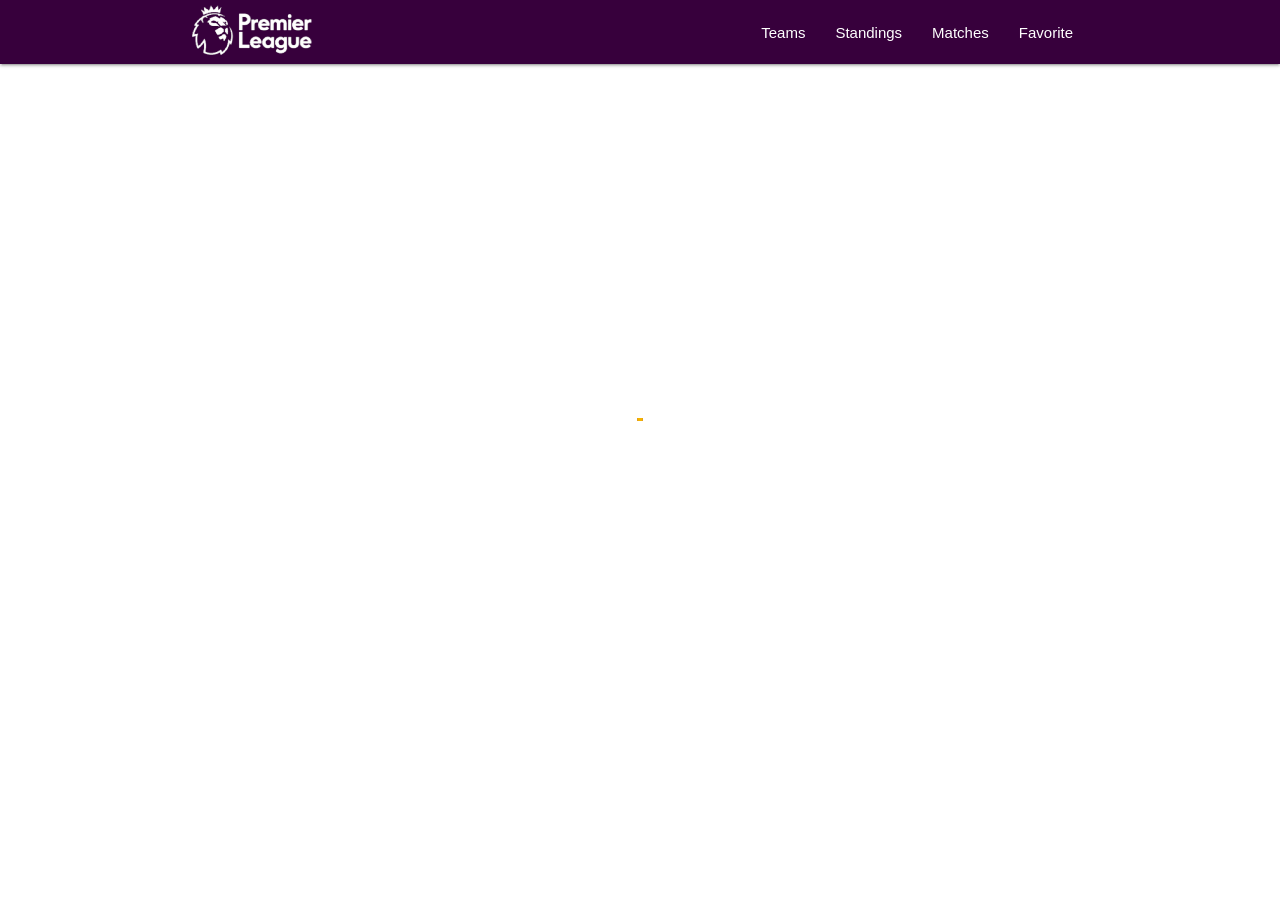
<file: index.html>
<!DOCTYPE html>
<html lang="en">
<head>
    <meta charset="UTF-8">
    <title>Premier League Info</title>
    <meta name="viewport" content="width=device-width, initial-scale=1.0">
    <meta name="description" content="Premier League Info">
    <meta name="theme-color" content="#37003c"/>
    <link rel="stylesheet" href="./css/materialize.min.css">
    <link rel="stylesheet" href="./css/style.css">
    <link rel="apple-touch-icon" sizes="57x57" href="./img/apple-icon-57x57.png">
    <link rel="apple-touch-icon" sizes="60x60" href="./img/apple-icon-60x60.png">
    <link rel="apple-touch-icon" sizes="72x72" href="./img/apple-icon-72x72.png">
    <link rel="apple-touch-icon" sizes="76x76" href="./img/apple-icon-76x76.png">
    <link rel="apple-touch-icon" sizes="114x114" href="./img/apple-icon-114x114.png">
    <link rel="apple-touch-icon" sizes="120x120" href="./img/apple-icon-120x120.png">
    <link rel="apple-touch-icon" sizes="144x144" href="./img/apple-icon-144x144.png">
    <link rel="apple-touch-icon" sizes="152x152" href="./img/apple-icon-152x152.png">
    <link rel="apple-touch-icon" sizes="180x180" href="./img/apple-icon-180x180.png">
    <link rel="icon" type="image/png" sizes="192x192"  href="./img/android-icon-192x192.png">
    <link rel="icon" type="image/png" sizes="16x16" href="./img/favicon-16x16.png">
    <link rel="icon" type="image/png" sizes="32x32" href="./img/favicon-32x32.png">
    <link rel="icon" type="image/png" sizes="96x96" href="./img/favicon-96x96.png">
    <link rel="shortcut icon" href="./favicon.ico" type="image/x-icon">
    <link rel="manifest" href="./manifest.json">
    <link href="https://fonts.googleapis.com/icon?family=Material+Icons" rel="stylesheet">
</head>
<body>
    <!-- *Navigasi -->
    <nav class="official-color" role="navigation">
        <div class="nav-wrapper container">
            <a href="./index.html" class="brand-logo" id="logo-container">
                <img src="./img/pl-logo.png" alt="EPL" class="logo">
            </a>
            <a href="#" class="sidenav-trigger" data-target="nav-mobile">
                <i class="material-icons medium">menu</i>
            </a>

            <ul class="topnav right hide-on-med-and-down"></ul>
            <ul class="sidenav" id="nav-mobile"></ul>
        </div>
    </nav>
    <!-- *Akhir Navigasi -->

    <div class="container" id="body-content"></div>

    <script src="./js/materialize.min.js"></script>
    <script src="./js/moment.min.js"></script>
    <script src="./js/idb.js"></script>
    <script src="./js/db.js"></script>
    <script src="./js/nav.js"></script>
    <script src="./js/api.js"></script>
    <script src="./js/render.js"></script>
    <script src="./js/utility.js"></script>
    <script src="./js/index.js"></script>
</body>
</html>
</file>
<file: css/style.css>
.loader {
    position: absolute;
    top :0;
    left: 0;
    right: 0;
    bottom: 0;
    margin: auto;
}

table {
    border-radius: 13px;
}

section {
    margin-top: 20px; 
    padding: 25px; 
    border-radius: 10px;
}

section h5 {
    padding-bottom: 20px;
}

.logo {
    height: 50px;
    margin-top: 5px;
}

.short-text {
    display: none;
}

.official-color {
    background-color: #37003c;
}

a#done {
    display: none;
}

@media (max-width: 900px) {
    .short-text {
        display: inline-block; 
    }
    
    .full-text {
        display: none;
    }

    .logo {
        height: 45px;
    }
}
</file>
